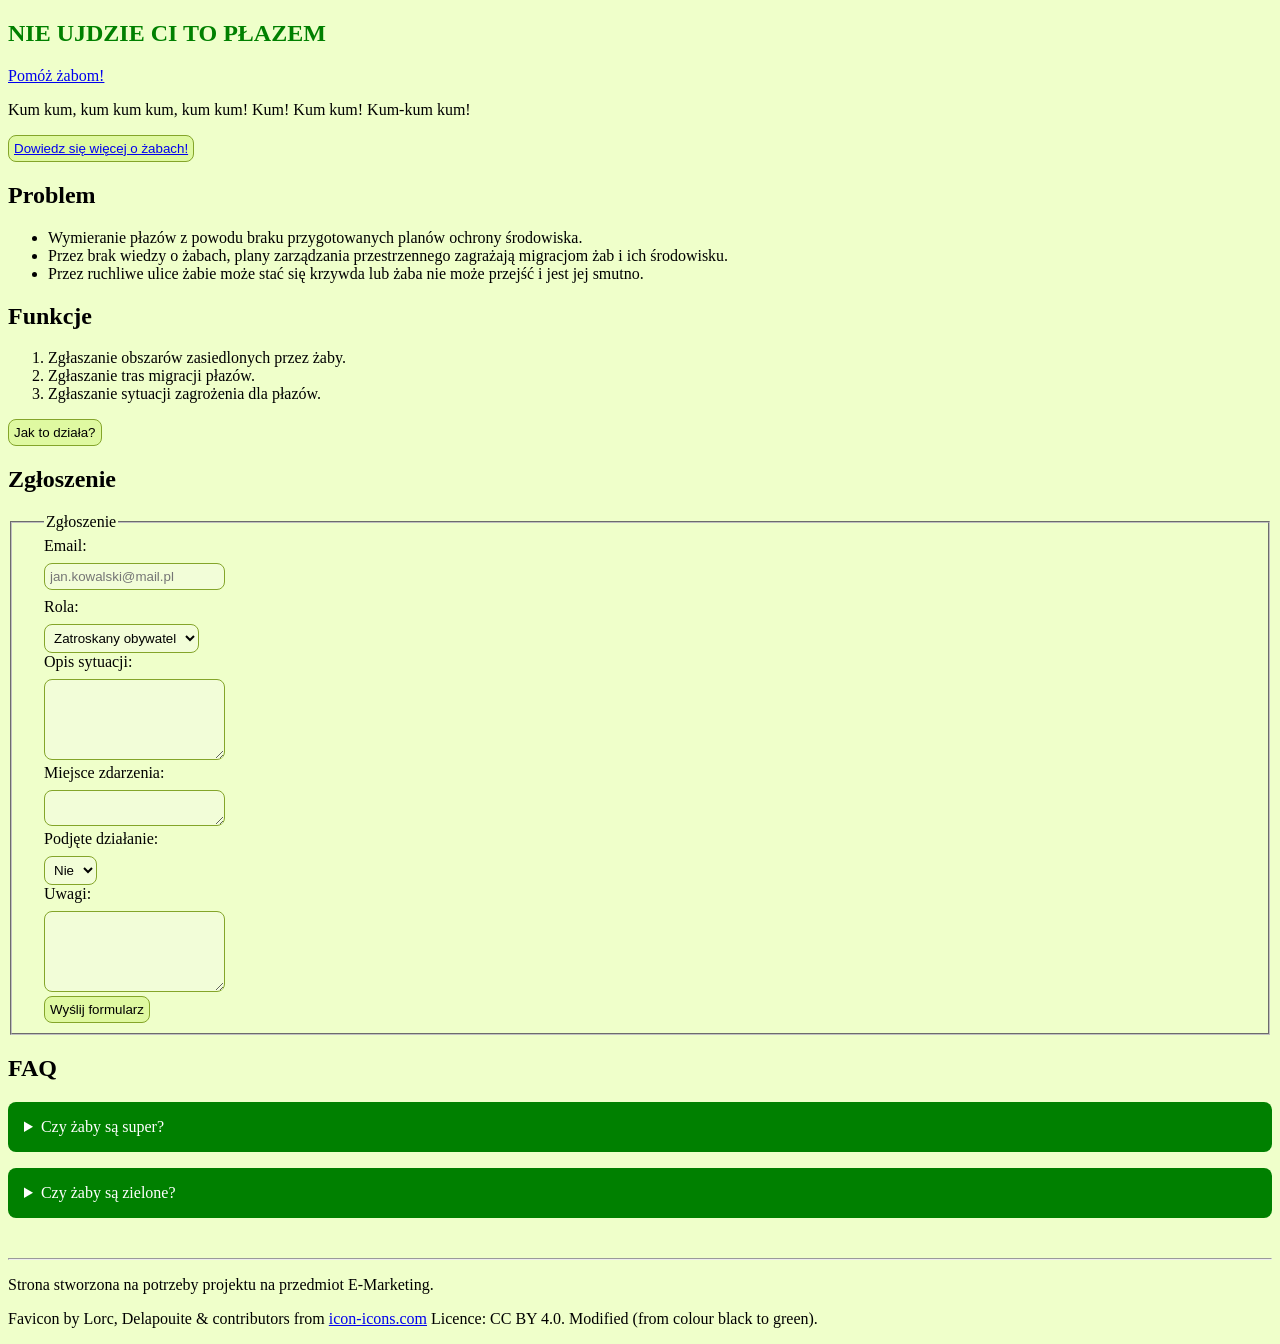
<file: index.html>
<!DOCTYPE html>
<html lang="pl">
<head>
    <!-- Google Tag Manager -->
    <script>(function(w,d,s,l,i){w[l]=w[l]||[];w[l].push({'gtm.start':
    new Date().getTime(),event:'gtm.js'});var f=d.getElementsByTagName(s)[0],
    j=d.createElement(s),dl=l!='dataLayer'?'&l='+l:'';j.async=true;j.src=
    'https://www.googletagmanager.com/gtm.js?id='+i+dl;f.parentNode.insertBefore(j,f);
    })(window,document,'script','dataLayer','GTM-TSXV6T8F');</script>
    <!-- End Google Tag Manager -->
    <meta charset="UTF-8">
    <meta name="viewport" content="width=device-width, initial-scale=1.0">
    <title>Nie ujdzie ci to płazem</title>
    <link rel="icon" type="image/x-icon" href="frog_icon.png">
    <link rel="stylesheet" href="style.css">
    <script src="script.js" defer></script>
    
</head>
<body>
    <!-- Google Tag Manager (noscript) -->
    <noscript><iframe src="https://www.googletagmanager.com/ns.html?id=GTM-TSXV6T8F"
    height="0" width="0" style="display:none;visibility:hidden"></iframe></noscript>
    <!-- End Google Tag Manager (noscript) -->
     
    <section id="hero">
        <h1>NIE UJDZIE CI TO PŁAZEM</h1>
        <a href="pricing.html" id="nav-pricing1">Pomóż żabom!</a>
        <p>Kum kum, kum kum kum, kum kum! 
            Kum! Kum kum! Kum-kum kum!</p>
        <button id="cta-main"><a href="pricing.html" id="nav-pricing">Dowiedz się więcej o żabach!</a></button>
    </section>

    <section id="problem">
        <h2>Problem</h2>
        <ul>
            <li>Wymieranie płazów z powodu braku przygotowanych planów ochrony środowiska.</li>
            <li>Przez brak wiedzy o żabach, plany zarządzania przestrzennego zagrażają migracjom żab i ich środowisku.</li>
            <li>Przez ruchliwe ulice żabie może stać się krzywda lub żaba nie może przejść i jest jej smutno.</li>
        </ul>
    </section>

    <section id="features">
        <h2>Funkcje</h2>
        <ol>
            <li>Zgłaszanie obszarów zasiedlonych przez żaby.</li>
            <li>Zgłaszanie tras migracji płazów.</li>
            <li>Zgłaszanie sytuacji zagrożenia dla płazów.</li>
        </ol>
    </section>

    <section id="cta-section">
        <button>Jak to działa?</button>
    </section>

    <section id="signup">
        <h2>Zgłoszenie</h2>

        <form id="signup-form">
      <fieldset>
        <legend>Zgłoszenie</legend>
        <div>
          <label for="email">Email:</label>
          <input placeholder="jan.kowalski@mail.pl" type="email" id="email" name="email" required>
        </div>
        <div>
          <label for="role">Rola:</label>
          <select id="role" name="role" required>
             <option value="zatroskany-obywatel">Zatroskany obywatel</option>
             <option value="naukowiec">Naukowiec</option>
             <option value="inspektor">Inspektor</option>
             <option value="zaba">Żaba</option>
         </select>
        </div>
        <div>
            <label for="opis">Opis sytuacji:</label>
            <textarea id="opis" rows="5" required></textarea>
        </div>
        <div>
            <label for="place">Miejsce zdarzenia:</label>
            <textarea id="place" rows="2" required></textarea>
        </div>
        <div>
          <label for="actions">Podjęte działanie:</label>
          <select id="actions" name="actions">
             <option value="nie">Nie</option>
             <option value="tak">Tak</option>
         </select>
        </div>

        <div>
            <label for="notes">Uwagi:</label>
            <textarea id="notes" rows="5"></textarea>
        </div>
        <button type="submit">Wyślij formularz</button>
      </fieldset>
    </form>

    </section>

    <section id="faq">
        <h2>FAQ</h2>

        <details class="accordion">
          <summary>Czy żaby są super?</summary>
          <div class="accordion-content">
            <h3>Czy żaby są super?</h3>
          <p>
            TAK.
          </p>
          </div>
        </details>

        <details class="accordion">
          <summary>Czy żaby są zielone?</summary>
          <div class="accordion-content">
            <h3>Czy żaby są zielone?</h3>
          <p>
            Także, ale nie zawsze! Żaby mogą mieć różne kolory, 
            często spotykane w Polsce są brązowawe żabki 
            hopające po łąkach.
          </div>
        </details>
    </section>
    
    <footer>
      <hr>
      <p> Strona stworzona na potrzeby projektu na przedmiot E-Marketing.</p>
      <p>Favicon by Lorc, Delapouite & contributors from <a href="https://icon-icons.com/icon/frog/38304" target="_blank">icon-icons.com</a>
        Licence: CC BY 4.0. Modified (from colour black to green).</p>
    </footer>
    
</body>
</html>
</file>
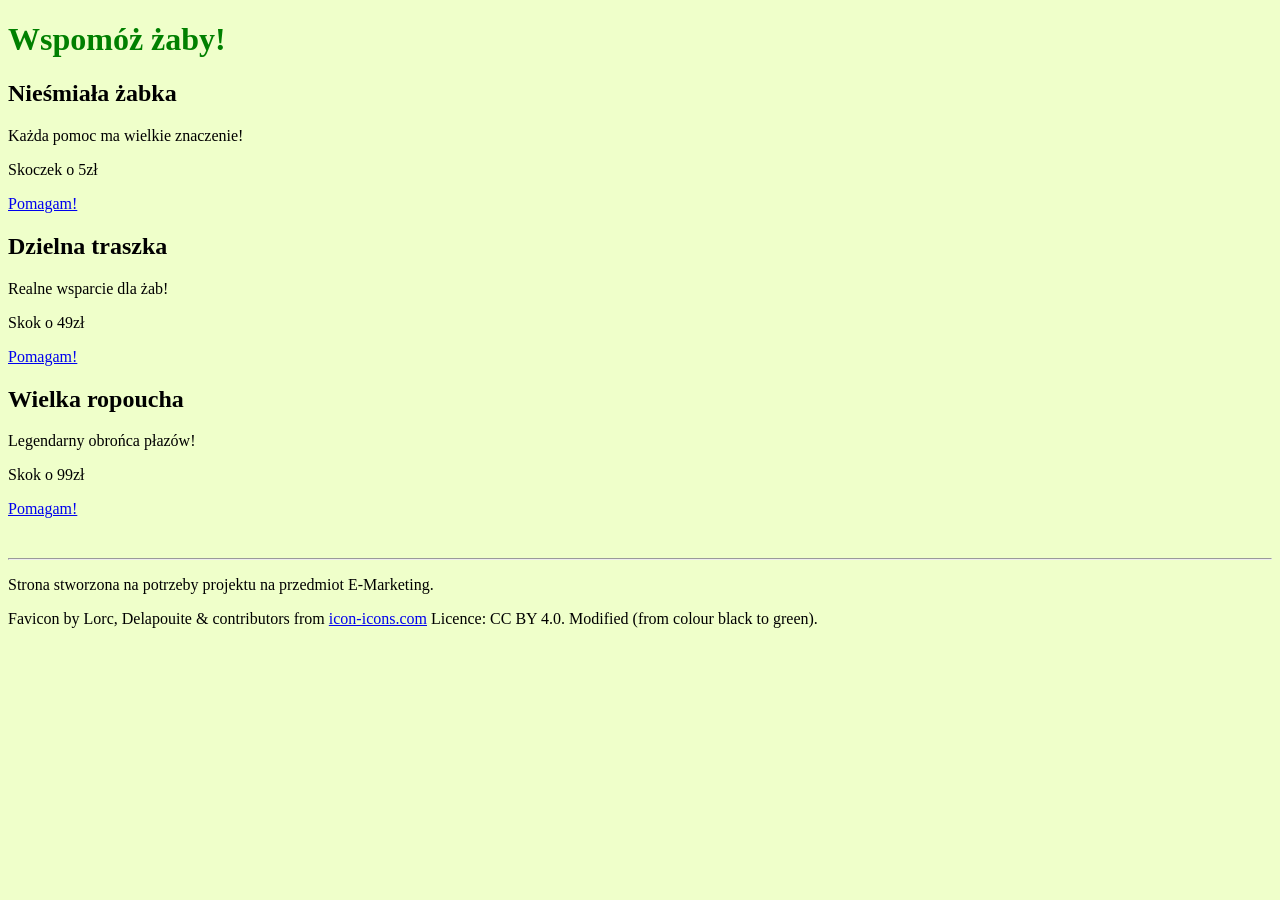
<file: pricing.html>
<!DOCTYPE html>
<html lang="pl">
<head>
    <!-- Google Tag Manager -->
    <script>(function(w,d,s,l,i){w[l]=w[l]||[];w[l].push({'gtm.start':
    new Date().getTime(),event:'gtm.js'});var f=d.getElementsByTagName(s)[0],
    j=d.createElement(s),dl=l!='dataLayer'?'&l='+l:'';j.async=true;j.src=
    'https://www.googletagmanager.com/gtm.js?id='+i+dl;f.parentNode.insertBefore(j,f);
    })(window,document,'script','dataLayer','GTM-TSXV6T8F');</script>
    <!-- End Google Tag Manager -->
    <meta charset="UTF-8">
    <meta name="viewport" content="width=device-width, initial-scale=1.0">
    <title>Wspomóż żaby!</title>
    <link rel="icon" type="image/x-icon" href="frog_icon.png">
    <link rel="stylesheet" href="style.css">
    <script src="script.js" defer></script>
    
</head>
<body>
    <!-- Google Tag Manager (noscript) -->
    <noscript><iframe src="https://www.googletagmanager.com/ns.html?id=GTM-TSXV6T8F"
    height="0" width="0" style="display:none;visibility:hidden"></iframe></noscript>
    <!-- End Google Tag Manager (noscript) -->
     
    <h1>Wspomóż żaby!</h1>

    <section id="Free">
        <h2>Nieśmiała żabka</h2>
        <p>Każda pomoc ma wielkie znaczenie!</p>
        <p>Skoczek o 5zł</p> 
        <a href="index.html#signup">Pomagam!</a>
    </section>

    <section id="Pro">
        <h2>Dzielna traszka</h2>
        <p>Realne wsparcie dla żab!</p>
        <p>Skok o 49zł</p>
        <a href="index.html#signup">Pomagam!</a>
    </section>

    <section id="Buisness">
        <h2>Wielka ropoucha</h2>
        <p>Legendarny obrońca płazów!</p>
        <p>Skok o 99zł</p>
        <a href="index.html#signup">Pomagam!</a>
    </section>

    <footer>
      <hr>
      <p> Strona stworzona na potrzeby projektu na przedmiot E-Marketing.</p>
      <p>Favicon by Lorc, Delapouite & contributors from <a href="https://icon-icons.com/icon/frog/38304" target="_blank">icon-icons.com</a>
        Licence: CC BY 4.0. Modified (from colour black to green).</p>
    </footer>
</body>
</html>
</file>
<file: style.css>
body {
    background-color: rgb(239, 255, 202);
}

h1 {
    color: green;
}

details.accordion{
    margin-top: 1rem;
}

details.accordion summary{
    background-color: green;
    color: #fff;
    padding: 1rem;
    border-radius: 8px;
    cursor: pointer;
}

details.accordion summary:focus{
	background-color: rgb(184, 213, 103);
	color: green;
}

.accordion-content{
    background-color: rgb(242, 253, 216);
    padding: 1.5rem;
    border: 1px solid rgb(223, 249, 161);
    border-radius: 0 0 8px 8px;
}

label.required::after {
    content: "*";
    color: green;
  }

  label,
  input,
  small {
    display: block;
    margin-bottom: 0.5rem;
  }

  fieldset {
    padding-left: 2rem;
    padding-right: 2rem;
  }



  button {
    background-color: rgb(223, 249, 161);   
    border: 1px solid rgb(132, 165, 42);
    border-radius: 8px;
    padding: 5px;
  }

  textarea {
    background-color: rgb(242, 253, 216);  
    border: 1px solid rgb(132, 165, 42);
    border-radius: 8px;
  }

  select {
    background-color: rgb(242, 253, 216);  
    border: 1px solid rgb(132, 165, 42);
    border-radius: 8px;
    padding: 5px;
  }

  input{
    background-color: rgb(242, 253, 216);  
    border: 1px solid rgb(132, 165, 42);
    border-radius: 8px;
    padding: 5px;
  }

footer {
    margin-top: 40px;
}

#cta-main.variant-b {
    background-color: #2ecc71;
    color: black;
    font-weight: bold;
    padding: 15px 25px;
    border-radius: 8px;
    transform: scale(1.05);
    transition: all 0.2s ease;
}
</file>
